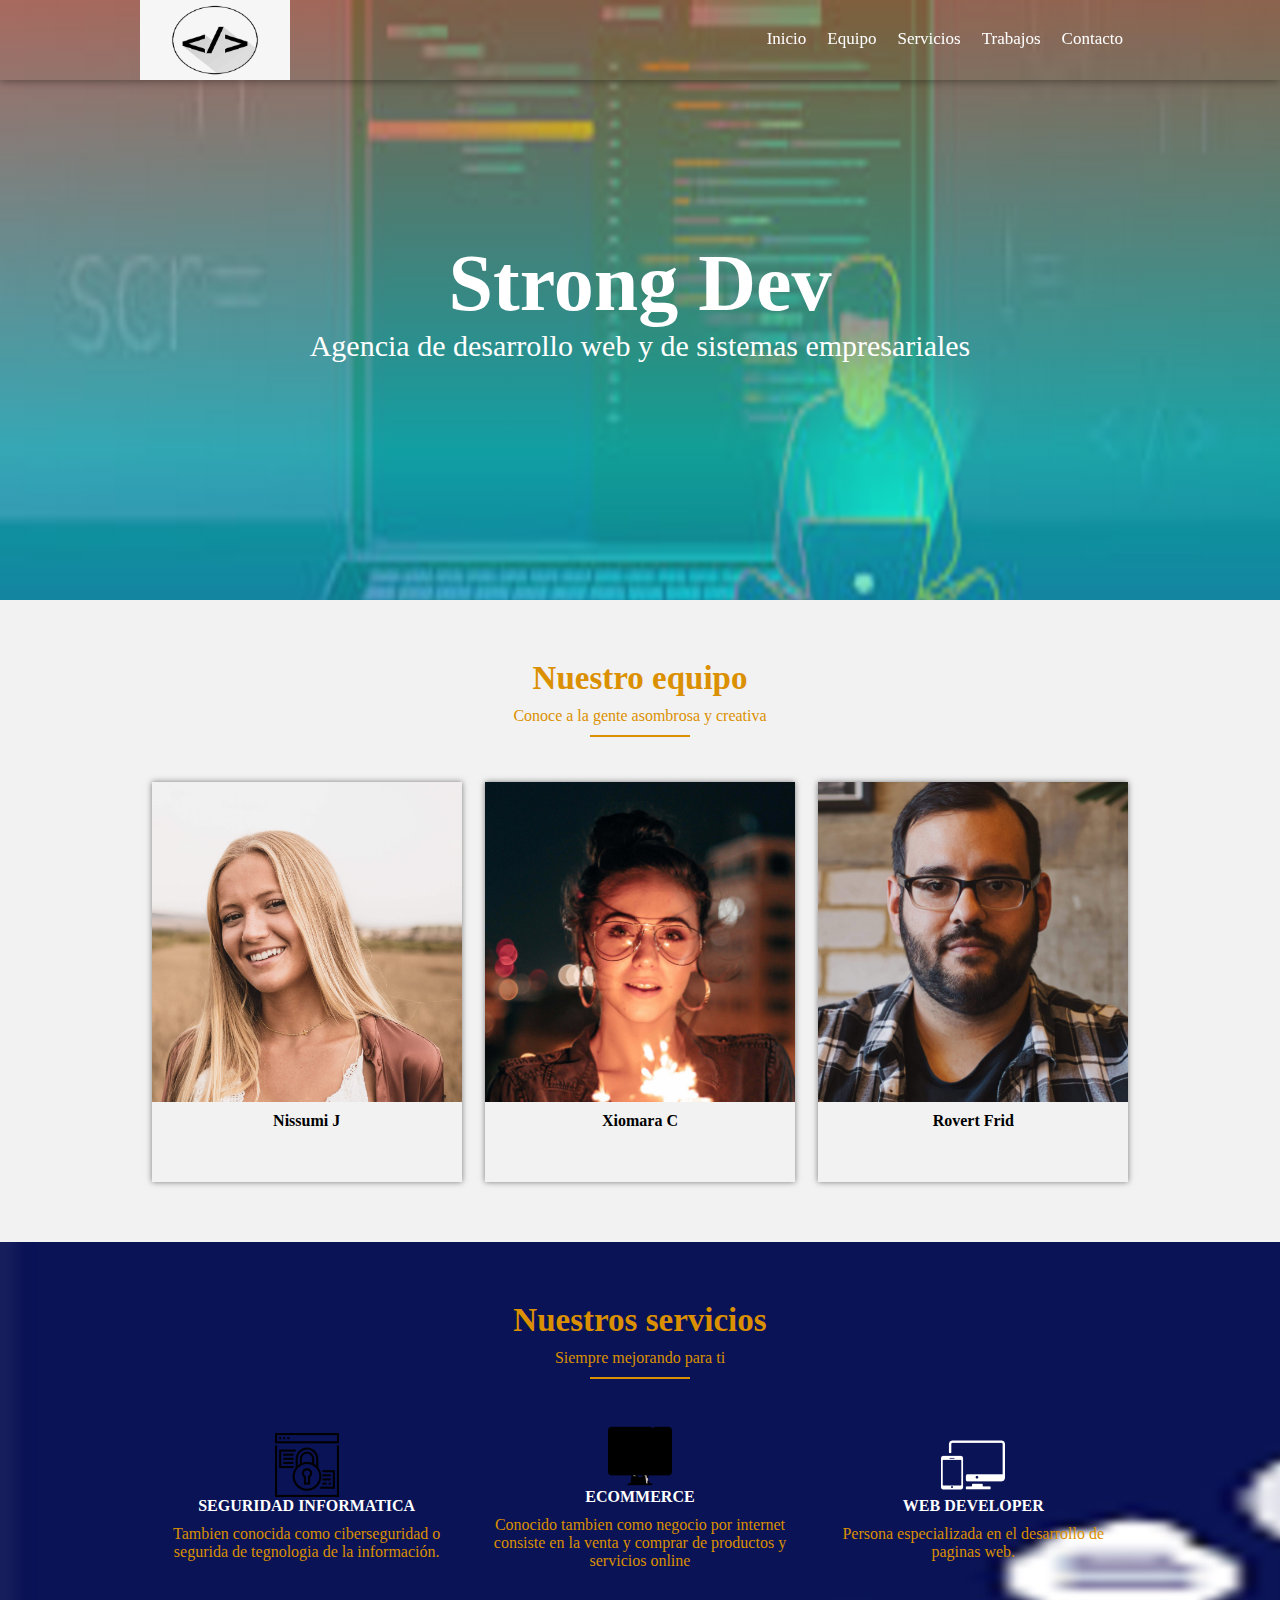
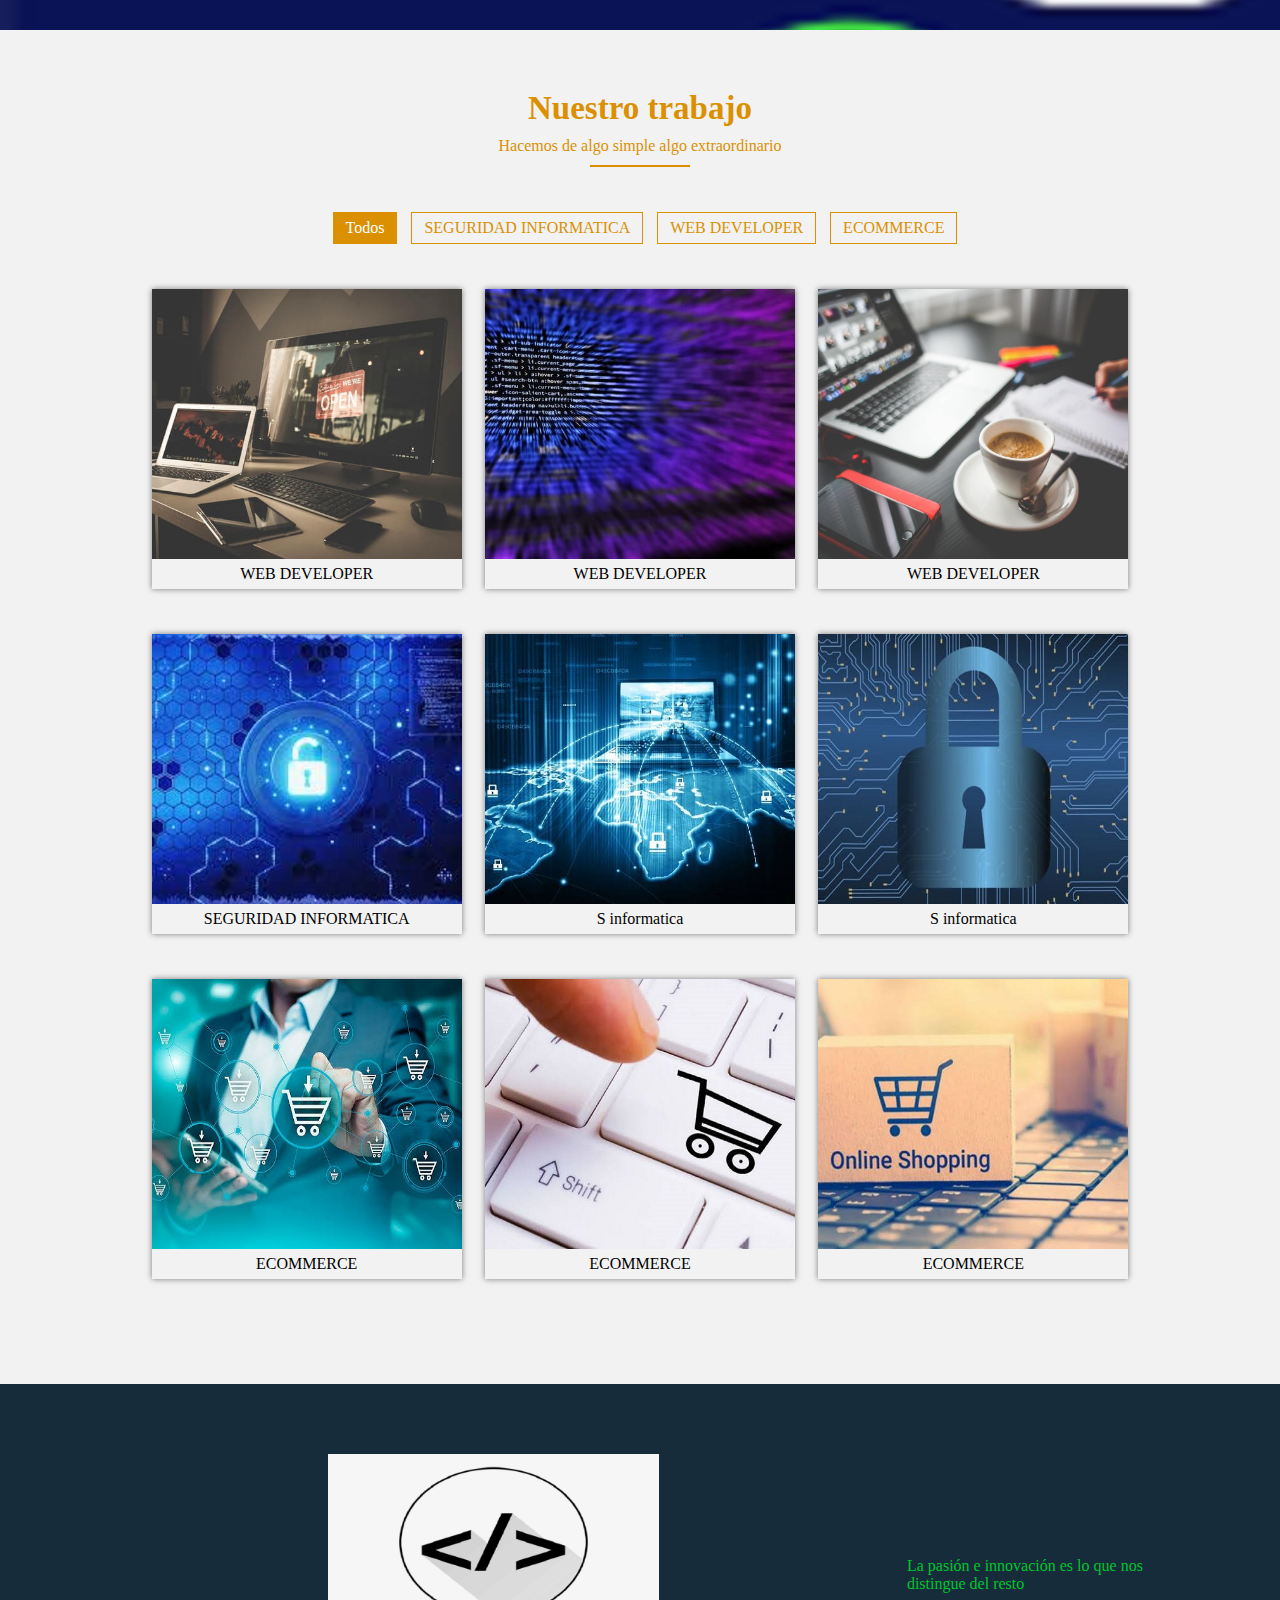
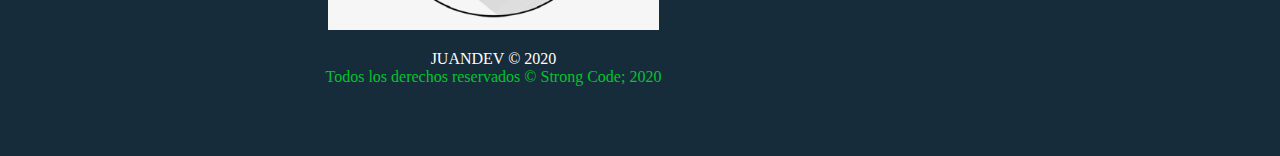
<file: index.html>
<!DOCTYPE html>
<html lang="en">
<!-- Hi, this is a template free, please suscribe to my chanel
AlexCG Design, Thank you, I hope this template helps you -->
<head>
    <meta charset="UTF-8">
    <meta name="viewport" content="width=device-width, initial-scale=1.0">
    <meta http-equiv="X-UA-Compatible" content="ie=edge">
    <title>Strong Dev</title>
    <link rel="stylesheet" href="estilos.css">
    <link rel="stylesheet" href="https://use.fontawesome.com/releases/v5.3.1/css/all.css" integrity="sha384-mzrmE5qonljUremFsqc01SB46JvROS7bZs3IO2EmfFsd15uHvIt+Y8vEf7N7fWAU"
        crossorigin="anonymous">
</head>

<body class="hidden">
    <div class="centrado" id="onload">
        <div class="lds-facebook"><div></div><div></div><div></div></div>
    </div>
    <header>
        <nav id="nav" class="nav1">
            <div class="contenedor-nav">
                <div class="logo">
                    <img src="img/logoDEV.png" alt="">
                </div>
                <div class="enlaces" id="enlaces">
                    <a href="#" id="enlace-inicio" class="btn-header">Inicio</a>
                    <a href="#" id="enlace-equipo" class="btn-header">Equipo</a>
                    <a href="#" id="enlace-servicio" class="btn-header">Servicios</a>
                    <a href="#" id="enlace-trabajo" class="btn-header">Trabajos</a>
                    <a href="#" id="enlace-contacto" class="btn-header">Contacto</a>
                </div>
                <div class="icono" id="open">
                    <span>&#9776;</span>
                </div>
            </div>
        </nav>
        <div class="textos">
            <h1>Strong Dev</h1>
            <h2>Agencia de desarrollo web  y  de sistemas empresariales</h2>
        </div>
    </header>
    <main>
        <section class="team contenedor" id="equipo">
            <h3>Nuestro equipo</h3>
            <p class="after">Conoce a la gente asombrosa y creativa</p>
            <div class="card">
                <div class="content-card">
                    <div class="people">
                        <img src="img/people1.jpg" alt="">
                    </div>
                    <div class="texto-team">
                        <h4>Nissumi J</h4>
                        <p></p>
                    </div>
                </div>
                <div class="content-card">
                    <div class="people">
                        <img src="img/people2.jpg" alt="">
                    </div>
                    <div class="texto-team">
                        <h4>Xiomara C</h4>
                        <p></p>
                    </div>
                </div>
                <div class="content-card">
                    <div class="people">
                        <img src="img/people3.jpg" alt="">
                    </div>
                    <div class="texto-team">
                        <h4>Rovert Frid</h4>
                        <p></p>
                    </div>
                </div>
            </div>
        </section>
        <section class="about" id="servicio">
            <div class="contenedor">
                <h3>Nuestros servicios</h3>
                <p class="after">Siempre mejorando para ti</p>
                <div class="servicios">
                    <div class="caja-servicios">
                        <img src="img/001-navegador.png" alt="">
                        <h4>SEGURIDAD INFORMATICA</h4>
                        <p>Tambien conocida como ciberseguridad o segurida de tegnologia de la información.</p>
                    </div>
                    <div class="caja-servicios">
                        <img src="img/002-ecommerce.png" alt="">
                        <h4>ECOMMERCE</h4>
                        <p>Conocido tambien como negocio por internet consiste en la venta y comprar de productos y servicios online</p>
                    </div>
                    <div class="caja-servicios">
                        <img src="img/responsive.png" alt="">
                        <h4>WEB DEVELOPER</h4>
                        <p>Persona especializada en el desarrollo de paginas web.</p>
                    </div>
                </div>
            </div>
        </section>
        <section class="work contenedor" id="trabajo">
            <h3>Nuestro trabajo</h3>
            <p class="after">Hacemos de algo simple algo extraordinario</p>
            <div class="botones-work">
                <ul>
                    <li class="filter active" data-nombre='todos'>Todos</li>
                    <li class="filter " data-nombre='Seguridadinformatica'>SEGURIDAD INFORMATICA</li>
                    <li class="filter" data-nombre='WEBdeveloper'>WEB DEVELOPER</li>
                    <li class="filter" data-nombre='Ecommerce'>ECOMMERCE</li>
                </ul>
            </div>
            <div class="galeria-work">
                <div class="cont-work WEBdeveloper">
                    <div class="img-work">
                        <img src="img/programacion1.jpeg" alt="">
                    </div>
                    <div class="textos-work">
                        <h4>WEB DEVELOPER</h4>
                    </div>
                </div>
                <div class="cont-work WEBdeveloper">
                    <div class="img-work">
                        <img src="img/programacion2.jpeg" alt="">
                    </div>
                    <div class="textos-work">
                        <h4>WEB DEVELOPER</h4>
                    </div>
                </div>
                <div class="cont-work WEBdeveloper">
                    <div class="img-work">
                        <img src="img/WEBdeveloper.jpeg" alt="">
                    </div>
                    <div class="textos-work">
                        <h4>WEB DEVELOPER</h4>
                    </div>
                </div>
                <div class="cont-work Seguridadinformatica">
                    <div class="img-work">
                        <img src="img/SEGURIDAD INFORMATICA 3.jpeg" alt="">
                    </div>
                    <div class="textos-work">
                        <h4>SEGURIDAD INFORMATICA</h4>
                    </div>
                </div>
                <div class="cont-work Seguridadinformatica">
                    <div class="img-work">
                        <img src="img/SEGURIDAD INFORMATICA2.jpeg" alt="">
                    </div>
                    <div class="textos-work">
                        <h4>S informatica</h4>
                    </div>
                </div>
                <div class="cont-work Seguridadinformatica">
                    <div class="img-work">
                        <img src="img/SEGURIDAD INFORMATICA.jpeg" alt="">
                    </div>
                    <div class="textos-work">
                        <h4>S informatica</h4>
                    </div>
                </div>
                <div class="cont-work Ecommerce">
                    <div class="img-work">
                        <img src="img/ECOMERCE1.jpeg" alt="">
                    </div>
                    <div class="textos-work">
                        <h4>ECOMMERCE</h4>
                    </div>
                </div>
                <div class="cont-work Ecommerce">
                    <div class="img-work">
                        <img src="img/ECOMERCE3.jpeg" alt="">
                    </div>
                    <div class="textos-work">
                        <h4>ECOMMERCE</h4>
                    </div>
                </div>
                <div class="cont-work Ecommerce">
                    <div class="img-work">
                        <img src="img/ECOMERCE2.jpeg" alt="">
                    </div>
                    <div class="textos-work">
                        <h4>ECOMMERCE</h4>
                    </div>
                </div>
            </div>
        </section>
    </main>
    <footer id="contacto">
        <div class="footer contenedor">
            <div class="marca-logo">
                <img src="img/logoDEV.png" alt="">
            </div>
            <div class="iconos">
                <i class="fab fa-facebook-square"></i>
            </div>
            <div class="aligncenter">
            	<span>JUANDEV &copy; 2020</span>
                <a rel="nofollow" class="link" target="_blank" >Todos los derechos reservados &copy Strong Code; 2020
            </div>
        </div> 
        <div class="line"></div>  
            <p>La pasión e innovación es lo que nos distingue del resto</p>
        </div>

    </footer>
    <script src="js/jquery.js"></script>
    <script src="js/main.js"></script>
    <script src="js/filtro.js"></script>
</body>
</html>
</file>
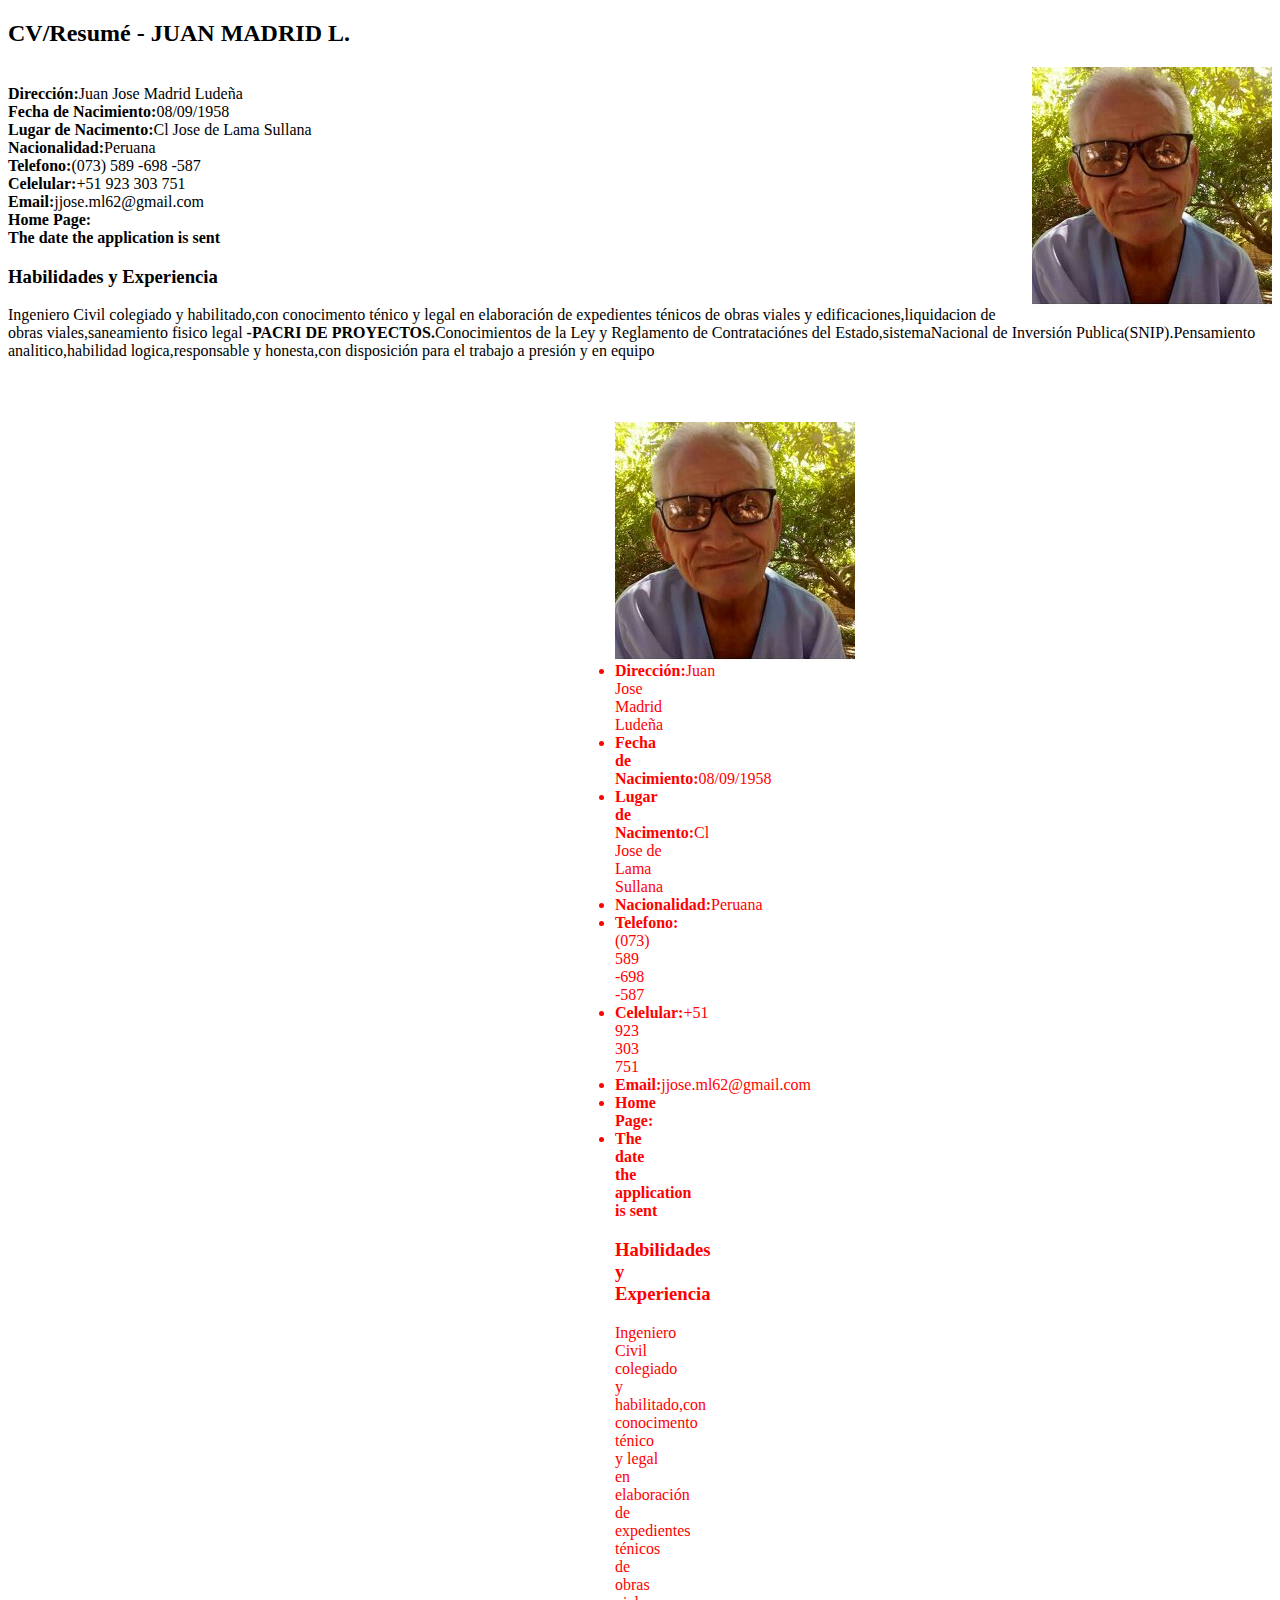
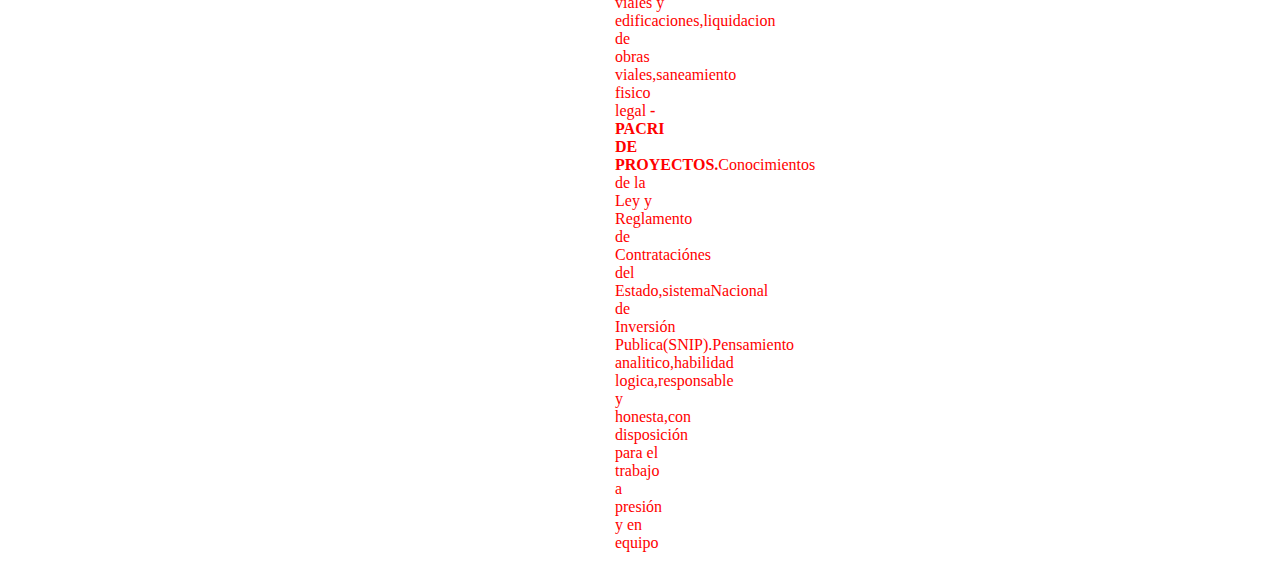
<file: img/index.html>
<!DOCTYPE html>
<html lang="en">
<head>
    <meta charset="UTF-8">
    <meta name="viewport" content="width=device-width, initial-scale=1.0">
    <title>Curriculo Cv</title>
</head>
<body>
    <h2>CV/Resumé - JUAN MADRID L.</h2>
    <p>    <img src="./JUAN MADRID.jpg"  alt=""  align="right">
    </p>
    <br>
    <ou><li><b>Dirección:</b>Juan Jose Madrid Ludeña</li></ul>
    <ou><li><b>Fecha de Nacimiento:</b>08/09/1958</li></ul>
    <ou><li><b>Lugar de Nacimento:</b>Cl Jose de Lama Sullana</li></ul>
    <ou><li><b>Nacionalidad:</b>Peruana</li></ul>
    <ou><li><b>Telefono:</b>(073) 589 -698 -587</li></ul>
    <ou><li><b>Celelular:</b>+51 923 303 751</li></ul>
    <ou><li><b>Email:</b>jjose.ml62@gmail.com</li></ul>
    <ou><li><b>Home Page:</b></li></ul>
    <ou><li><b>The date the application is sent</b></li></ul>
    <h3>Habilidades y Experiencia</h3>
    <p>Ingeniero Civil colegiado y habilitado,con conocimento ténico y legal en elaboración de expedientes ténicos de obras viales y edificaciones,liquidacion de obras viales,saneamiento fisico legal <b>-PACRI DE PROYECTOS.</b>Conocimientos de la Ley y Reglamento de Contrataciónes del Estado,sistemaNacional de Inversión Publica(SNIP).Pensamiento analitico,habilidad logica,responsable y honesta,con disposición para el trabajo a presión y en equipo</p>
    <br>
    <br>
               
</body>
</html>

<div class="espacio">
    <img src="./JUAN MADRID.jpg"  alt=""  align="left">
    <aside>
        <ou><li><b>Dirección:</b>Juan Jose Madrid Ludeña</li></ul>
            <ou><li><b>Fecha de Nacimiento:</b>08/09/1958</li></ul>
            <ou><li><b>Lugar de Nacimento:</b>Cl Jose de Lama Sullana</li></ul>
            <ou><li><b>Nacionalidad:</b>Peruana</li></ul>
            <ou><li><b>Telefono:</b>(073) 589 -698 -587</li></ul>
            <ou><li><b>Celelular:</b>+51 923 303 751</li></ul>
            <ou><li><b>Email:</b>jjose.ml62@gmail.com</li></ul>
            <ou><li><b>Home Page:</b></li></ul>
            <ou><li><b>The date the application is sent</b></li></ul>
            <h3>Habilidades y Experiencia</h3>
            <p>Ingeniero Civil colegiado y habilitado,con conocimento ténico y legal en elaboración de expedientes ténicos de obras viales y edificaciones,liquidacion de obras viales,saneamiento fisico legal <b>-PACRI DE PROYECTOS.</b>Conocimientos de la Ley y Reglamento de Contrataciónes del Estado,sistemaNacional de Inversión Publica(SNIP).Pensamiento analitico,habilidad logica,responsable y honesta,con disposición para el trabajo a presión y en equipo</p>
            
    </aside>
    <div class="resetear"></div>

</div>
<style>
    div.espacio{
        width: 50px;
        margin: 10px auto;
        color: red
    }
</style>
</file>
<file: estilos.css>
:root{
  --color1: rgb(219,144,.5);
  --color2: rgba(23, 180, 83, 0.877);
  --color3: rgba(11,194,211, 0.623);
  --fondo: #f2f2f2;
  --titulos: 33px;
  --margenes: 60px;
  --espacios: 10px;
  --espacios-contenido:45px;
}

* {
  margin: 0;
  padding: 0;
  box-sizing: border-box;
}

body {
  font-family: 'open sans';
  background: var(--fondo);
}

img{
  vertical-align: top;
}


/* Preloader */
.hidden{
  overflow: hidden;
}

.centrado{
  position: fixed;
  width: 100vw;
  height: 100vh;
  background: #000;
  z-index: 100;
  display: flex;
  justify-content: center;
  align-items: center;
}
.lds-facebook {
  display: inline-block;
  position: relative;
  width: 64px;
  height: 64px;
}

.lds-facebook div {
  display: inline-block;
  position: absolute;
  left: 6px;
  width: 13px;
  background: #cef;
  animation: lds-facebook 1.2s cubic-bezier(0, 0.5, 0.5, 1) infinite;
}

.lds-facebook div:nth-child(1) {
  left: 6px;
  animation-delay: -0.24s;
}

.lds-facebook div:nth-child(2) {
  left: 26px;
  animation-delay: -0.12s;
}

.lds-facebook div:nth-child(3) {
  left: 45px;
  animation-delay: 0;
}

@keyframes lds-facebook {
  0% {
    top: 6px;
    height: 51px;
  }

  50%,
  100% {
    top: 19px;
    height: 26px;
  }
}

/* Header */

header{
  width: 100%;
  height:600px;
  background: linear-gradient(to bottom,
  rgba(211,135,20, .6),
  rgba(29,241,171, .6),
  rgba(7,109,150, .45)
  ), url(img/fondo2.jpg);
  background-attachment: fixed;
  background-position: center;
  background-size: cover;
}

nav{
  width: 100%;
  position: fixed;
  box-shadow: 0 0 10px 0 rgba(0,0,0,.5)
}

.nav1{
  background: transparent;
  height: 80px;
  color:#fff;
}

.nav2{
  background: var(--fondo);
  height:100px;
  color:#000;
}

.contenedor-nav{
  display: flex;
  margin: auto;
  width: 90%;
  justify-content: space-between;
  align-items: center;
  max-width:1000px;
  height:inherit;
  overflow: hidden;
}

nav .enlaces a{
  display: inline-block;
  padding: 5px 0;
  margin-right: 17px;
  font-size: 17px;
  font-weight: 300;
  text-decoration: none;
  border-bottom: 3px solid transparent;
  color: inherit;
}

nav .enlaces a:hover{
  border-bottom: 3px solid #1498a4;
  transition: 0.6s;
}

.logo, .logo img{ height:80px;}

.icono{
  display:none;
  font-size: 24px;
  padding: 23.5px 20px;
}

.textos{
  width: 100%;
  height: 100%;
  display:flex;
  justify-content: center;
  flex-direction: column;
  align-items: center;
  color:#fff;
  overflow: hidden;
  text-align: center;
}

.textos>h1{font-size:80px;;}

.textos>h2{font-size: 30px; font-weight: 300;}

/* Main */

.contenedor{
  margin:auto;
  padding: var(--margenes) 0;
  width: 90%;
  max-width: 1000px;
  text-align: center;
  overflow: hidden;
}

.contenedor h3{
  font-size: var(--titulos);
  color: var(--color1);
  margin-bottom: var(--espacios);
}

.contenedor p{
  font-size: var(--subtitulos);
  font-weight: 300;
  color: var(--color1);
}

.after::after{
  content:'';
  display: block;
  margin: auto;
  margin-top: var(--espacios);
  width: 100px;
  height: 2px;
  background: var(--color1);
  margin-bottom: var(--espacios-contenido);
}

.card{
  display: flex;
  justify-content: space-around;
  flex-wrap: wrap;
}

.content-card{
  width: 31%;
  box-shadow: 0 0 6px 0 rgba(0,0,0,.5);
  overflow: hidden;
  height:400px;
}

.people{
  height: 80%;
}

.content-card img{
  width: 100%;
  height: 100%;
  object-fit: cover;
}

.texto-team{
  height: 20%;
  width: 100%;
  padding: var(--espacios) 0;
}

.about{
  background: url(img/teclado2.jpg);
  height: auto;
}

.servicios{
  display: flex;
  color:#fff;
  justify-content: space-between;
  margin: auto;
  flex-wrap: wrap;
}
.caja-servicios{
  width: 30%;
  margin: auto;
  text-align: center;
}
.caja-servicios>h4{
  margin-bottom: var(--espacios);
}

.caja-servicios>p{
  text-align: center;
}

.botones-work{
  overflow: hidden;
}

.botones-work li{
  display: inline-block;
  text-align: center;
  margin-left: var(--espacios);
  margin-bottom: var(--espacios-contenido);
  padding: 6px 12px;
  border: 1px solid var(--color1);
  list-style: none;
  color: var(--color1);
}

.botones-work li:hover{
  background: var(--color1);
  color:#fff;
  cursor: pointer;
}

.botones-work .active{
  background: var(--color1);
  color:#fff;
}

.galeria-work{
  display:flex;
  flex-wrap: wrap;
  justify-content: space-around;
}

.cont-work{
  width: 31%;
  box-shadow: 0 0 6px 0 rgba(0,0,0,.5);
  height:300px;
  overflow: hidden;
  margin-bottom: var(--espacios-contenido);
}

.img-work{
  height: 90%;
  width: 100%;
}

.img-work img{
  height: 100%;
  width: 100%;
  object-fit: cover;
}

.textos-work{
  height: 10%;
}

.textos-work h4{
  line-height: 30px;
  font-weight: 300;
}

/* Footer */

footer{background:url(img/teclado2.jpg);
  width:100%; 
  padding: 10px 80px;
  background: #162c3b;
  color:#FFF;
  display: flex;
  justify-content: space-between;
  align-items: center;

}

.marca-logo{
  width: 40%;
  margin: auto;
  margin-bottom: var(--espacios);
}
.marca-logo img{
  width: 100%;
}
.iconos{
  display: flex;
  margin: auto;
  justify-content: space-around;
  width: 100%;
}
.fab{
  font-size:60px;
  color: #FFF;
  margin-bottom: var(--espacios);
  display: inline-block;
}

footer p{
  margin-top:var(--espacios);
}

    footer a {color:#02c42c;}
    footer span {display:block;}
    footer .main {font-size:14px; line-height:25px;




@media screen and (max-width: 700px){
  .nav2{
    color: #fff;
  }

  .icono{
    display:block;
    cursor: pointer;
  }

  .enlaces{
    position: fixed;
    top:80px;
    background: #2c3e50;
    left: 0;
    height: 100%;
    transition: 1s;
    width: 0;
    overflow: hidden;
  }

  .enlaces a{
    display: block;
    width: 100%;
    height: 50px;
    padding: 20px;
    text-align: center;
    background: #34495e;
    color:#fff;
  }

  .textos>h1{font-size: 70px;}
  .textos>h2{font-size:35px;}

  .content-card{
    width: 48%;
    margin-bottom:var(--margenes);
  }

  :root{
    --margenes: 30px;
  }
}

@media screen and (max-width: 500px){
  :root{
    --espacios-contenido: 25px;
  }

  .content-card{
    width: 90%;
  }

  .caja-servicios{
    width: 90%;
    margin-bottom: var(--margenes);
  }

  .cont-work{
    width: 85%;
  }

  .marca-logo{
    width: 80%;
  }

  .iconos{
    margin: auto;
  }
}
</file>
